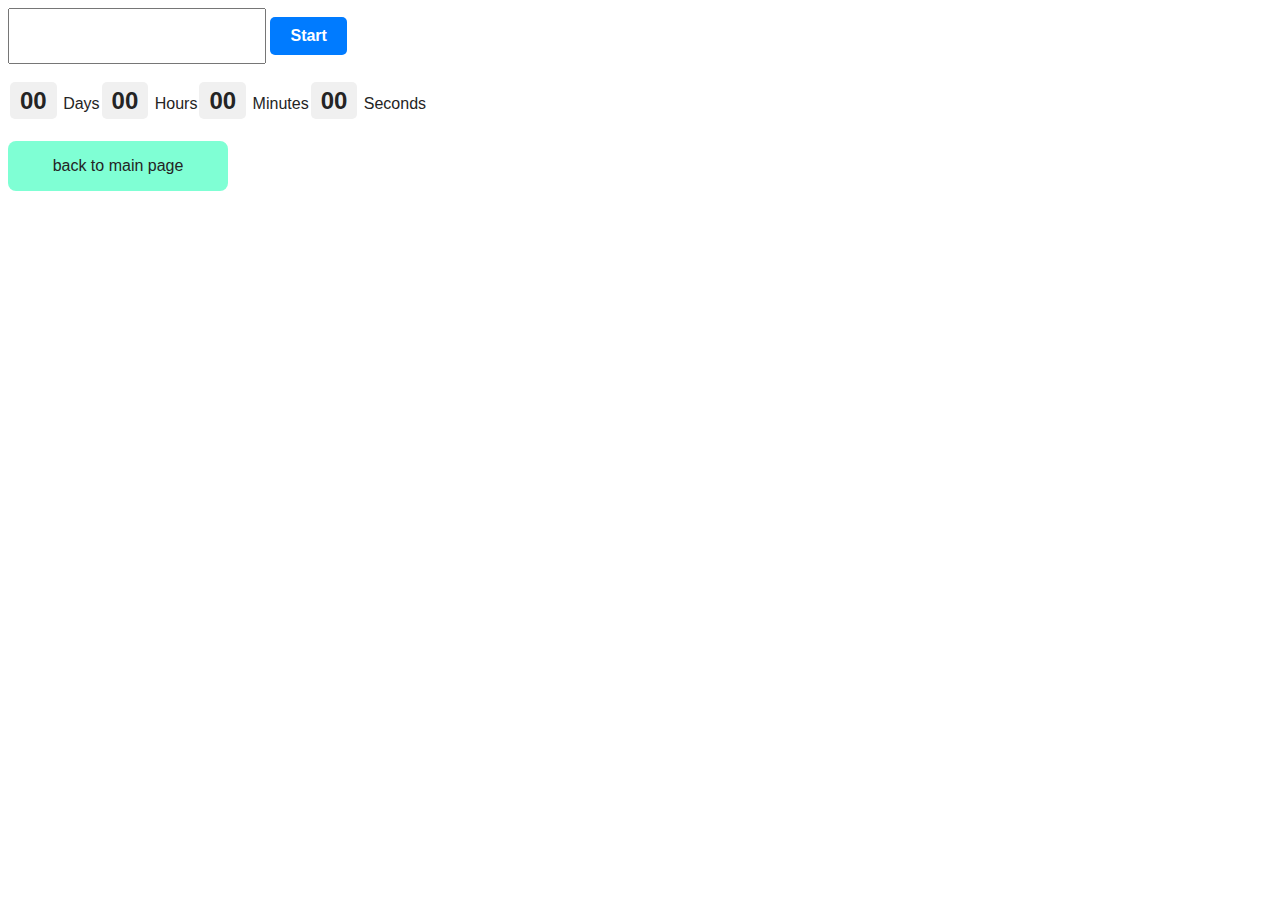
<file: src/1-timer.html>
<!DOCTYPE html>
<html lang="en">
<head>
    <meta charset="UTF-8">
    <meta name="viewport" content="width=device-width, initial-scale=1.0">
    <title>Document</title>
    <link rel="stylesheet" href="./css/styles.css"/>
    <link rel="stylesheet" href="./css/1-timer.css"/>
</head>
<body>
<input type="text" id="datetime-picker" class="text-datetime-picker" />
<button type="button" data-start class="button-start">Start</button>

<div class="timer">
    <div class="field">
        <span class="value" data-days>00</span>
        <span class="label">Days</span>
    </div>
    <div class="field">
        <span class="value" data-hours>00</span>
        <span class="label">Hours</span>
    </div>
    <div class="field">
        <span class="value" data-minutes>00</span>
        <span class="label">Minutes</span>
    </div>
    <div class="field">
        <span class="value" data-seconds>00</span>
        <span class="label">Seconds</span>
    </div>
</div>

  <a href="./index.html" class="button-back">back to main page</a>
  <script type="module" src="./js/1-timer.js" ></script>
</body>
</html>
</file>
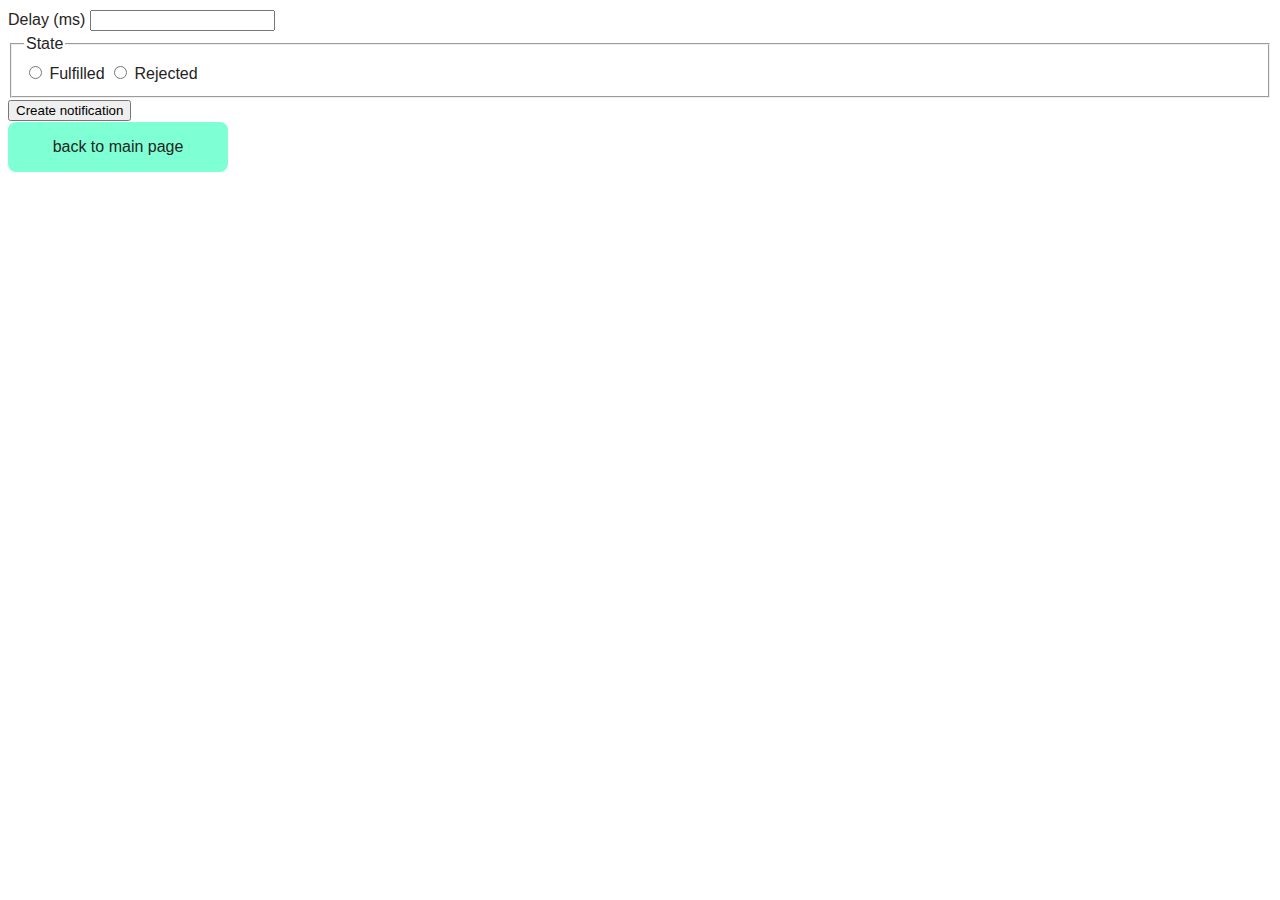
<file: src/2-snackbar.html>
<!DOCTYPE html>
<html lang="en">
<head>
    <meta charset="UTF-8">
    <meta name="viewport" content="width=device-width, initial-scale=1.0">
    <title>Document</title>
    <link rel="stylesheet" href="./css/2-snackbar.css"/>
    <link rel="stylesheet" href="./css/styles.css"/>
</head>
<body>
<form class="form">
    <label>
        Delay (ms)
        <input type="number" name="delay" required />
    </label>

    <fieldset>
        <legend class="state-form">State</legend>
        <label>
            <input type="radio" name="state" value="fulfilled" required />
            Fulfilled
        </label>
        <label>
            <input type="radio" name="state" value="rejected" required />
            Rejected
        </label>
    </fieldset>

    <button type="submit">Create notification</button>
</form>
    <a href="./index.html" class="button-back">back to main page</a>
    <script type="module" src="./js/2-snackbar.js"></script>
</body>
</html>
</file>
<file: src/css/2-snackbar.css>
.button-back {
    border-radius: 8px;
    width: 220px;
    height: 50px;
    background-color: aquamarine;
    display: flex;
    align-items: center;
    text-decoration: none;
    justify-content: center;
}
</file>
<file: src/css/styles.css>
/**
  |============================
  | include css partials with
  | default @import url()
  |============================
*/
@import url('./reset.css');
@import url('./vite-promo.css');
@import url('./header.css');

:root {
  font-family: Inter, Avenir, Helvetica, Arial, sans-serif;
  font-size: 16px;
  line-height: 24px;
  font-weight: 400;

  color: #242424;
  background-color: rgba(255, 255, 255, 0.87);

  font-synthesis: none;
  text-rendering: optimizeLegibility;
  -webkit-font-smoothing: antialiased;
  -moz-osx-font-smoothing: grayscale;
  -webkit-text-size-adjust: 100%;
}
.button-form-timer{
  border-radius: 8px;
    width: 125px;
    height: 75px;
    background-color: aquamarine;
    display: flex;
    align-items: center;
    bottom: 20px;
    text-decoration: none;
    justify-content: center;
    display: flex;
    position: center;
}
.button-form-snackbar{
  border-radius: 8px;
    width: 125px;
    height: 75px;
    background-color: aquamarine;
    display: flex;
    align-items: center;
    bottom: 20px;
    text-decoration: none;
    justify-content: center;
    display: flex;
    position: center;
}
</file>
<file: src/css/1-timer.css>
@import url('./reset.css');
.button-start{
    padding: 10px 20px;
        font-size: 16px;
        font-weight: bold;
        border: none;
        border-radius: 5px;
        background-color: #007bff;
        color: #fff;
        cursor: pointer;
}
.button-start:disabled {
    opacity: 0.5;
    cursor: not-allowed;
}
.timer {
    display: flex;
    justify-content: left;
    align-items: center;
    font-family: Arial, sans-serif;
    padding-top: 25px;
    padding-bottom: 25px;
}

.timer .value {
    font-size: 24px;
    font-weight: bold;
    padding: 5px 10px;
    border-radius: 5px;
    background-color: #f0f0f0;
    margin: 0 2px;
   
}
.text-datetime-picker{
    width: 250px;
    height: 50px;
    
}
.button-back {
    border-radius: 8px;
    width: 220px;
    height: 50px;
    background-color: aquamarine;
    display: flex;
    align-items: center;
    text-decoration: none;
    justify-content: center;
}
</file>
